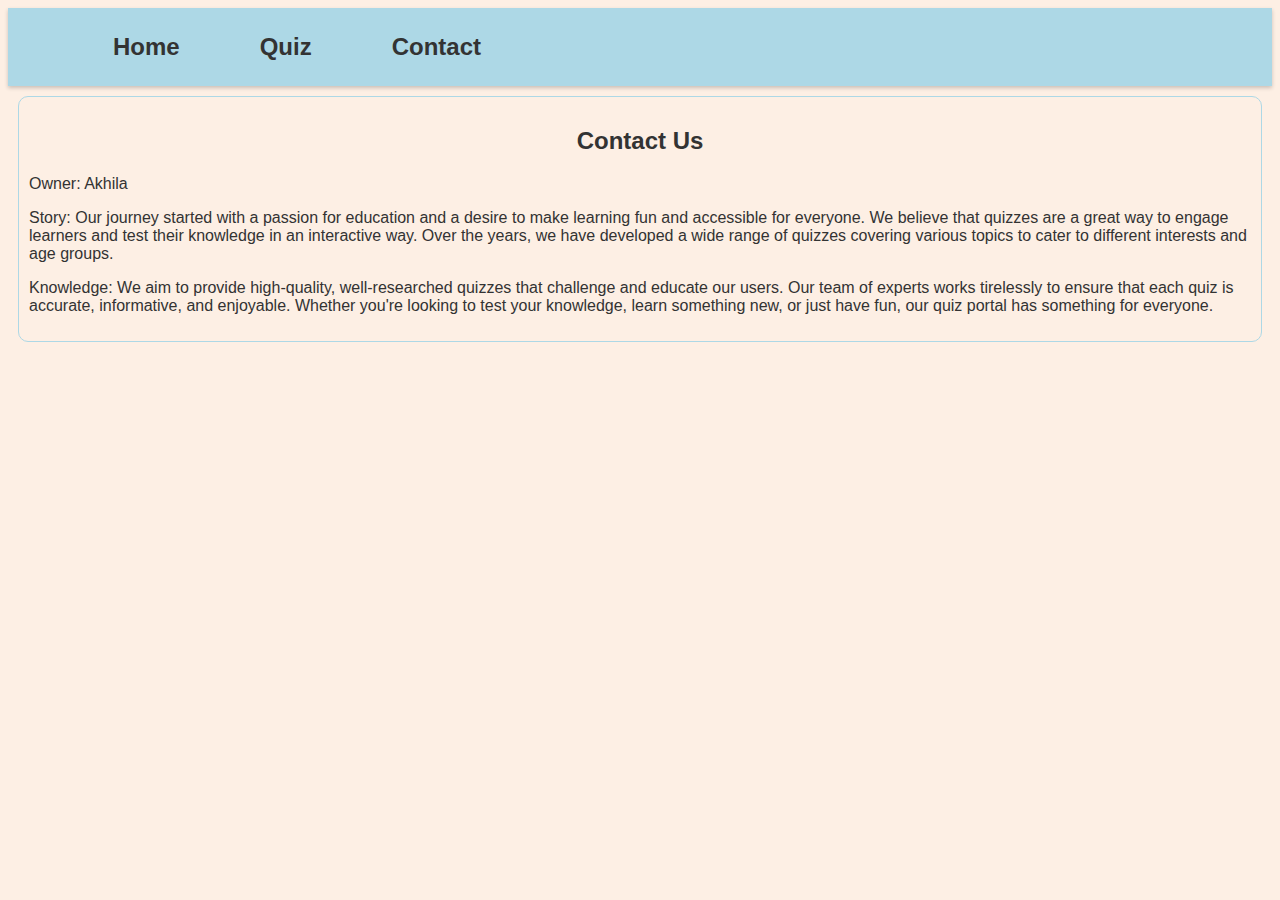
<file: contact.html>
<!DOCTYPE html>
<html lang="en">
<head>
    <meta charset="UTF-8">
    <meta name="viewport" content="width=device-width, initial-scale=1.0">
    <title>Contact - Quiz Portal</title>
    <link rel="stylesheet" href="styles.css">
</head>
<body>
    <nav>
        <ul>
            <li><a href="index.html">Home</a></li>
            <li><a href="quiz.html">Quiz</a></li>
            <li><a href="contact.html">Contact</a></li>
        </ul>
    </nav>
    <section id="contact">
        <h2>Contact Us</h2>
        <p>Owner: Akhila</p>
        <p>Story: Our journey started with a passion for education and a desire to make learning fun and accessible for everyone. We believe that quizzes are a great way to engage learners and test their knowledge in an interactive way. Over the years, we have developed a wide range of quizzes covering various topics to cater to different interests and age groups.</p>
        <p>Knowledge: We aim to provide high-quality, well-researched quizzes that challenge and educate our users. Our team of experts works tirelessly to ensure that each quiz is accurate, informative, and enjoyable. Whether you're looking to test your knowledge, learn something new, or just have fun, our quiz portal has something for everyone.</p>
    </section>
</body>
</html>
</file>
<file: styles.css>
body {
    font-family: 'Trebuchet MS', 'Lucida Sans Unicode', 'Lucida Grande', 'Lucida Sans', Arial, sans-serif;
    background-color: #fdefe4;
    color: #333;
}

nav {
    display: flex;
    justify-content: space-between;
    align-items: center;
    background-color: #add8e6;
    padding: 25px;
    box-shadow: 0 2px 4px rgba(0, 0, 0, 0.2);
}

nav .quiz {
    font-size: 40px;
    font-weight: bold;
}

nav ul {
    list-style-type: none;
    padding: 30;
    display: flex;
    margin: 0;
}

nav ul li {
    margin: 0 40px;
}

nav ul li a {
    text-decoration: none;
    color: #333;
    font-weight: bold;
    font-size: x-large;
}

section {
    padding: 10px;
    margin: 10px;
    border: 1px solid #add8e6;
    border-radius: 10px;
  

}

img{
    width: 100%;
    border-radius: 10px;
  

}
h1, h2 {
    text-align: center;
}

button {
    display: block;
    margin: 10px auto;
    padding: 10px 20px;
    background-color: #add8e6;
    border: none;
    border-radius: 5px;
    cursor: pointer;
}

button:hover {
    background-color: #87cefa;
}
</file>
